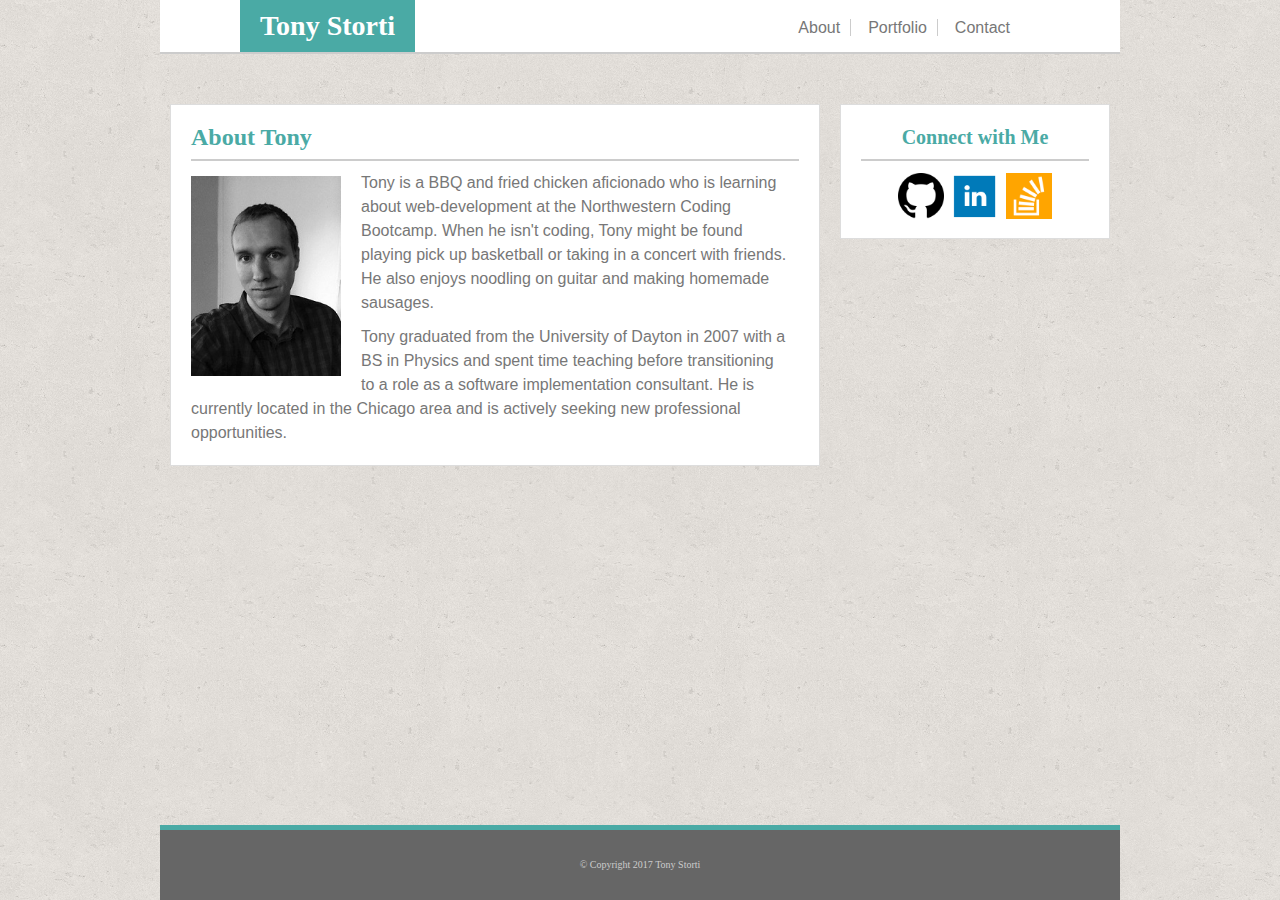
<file: index.html>
<!DOCTYPE html>
<html>
<head>
	<meta charset="UTF-8" />
	<meta name="viewport" content="width=device-width, initial-scale=1">
	<title>Tony Storti</title>
	<!--reset stylesheet courtesy of meyerweb.com-->
	<link rel="stylesheet" type="text/css" href="assets/css/reset.css">
	<link rel="stylesheet" type="text/css" href="assets/css/style.css">
</head>
<body>
	<div class="pageContainer">
		<div class="headerBar">
			<div class="header1 headerFont">Tony Storti</div>
			<div class="nav">
				<a class="navLinks regFont navBorder" href="index.html">About</a>
				<a class="navLinks regFont navBorder" href="portfolio.html">Portfolio</a>
				<a  class="navLinks regFont" href="contact.html">Contact</a>
			</div>
		</div>
		<div class="content">
			<div class="leftSection">
				<div class="header2 headerFont">About Tony</div>
				<img class="profilePic" src="assets/images/headshot.jpg" alt="profile picture">
				<div class="regFont">
					<div class="regFont bio">Tony is a BBQ and fried chicken aficionado who is learning about web-development at the Northwestern Coding Bootcamp.  When he isn't coding, Tony might be found playing pick up basketball or taking in a concert with friends.  He also enjoys noodling on guitar and making homemade sausages.</div>
					<div class="regFont bio">Tony graduated from the University of Dayton in 2007 with a BS in Physics and spent time teaching before transitioning to a role as a software implementation consultant.  He is currently located in the Chicago area and is actively seeking new professional opportunities.</div>
				</div>
			</div>
			<div class="rightSection">
				<div class="header3 headerFont">Connect with Me</div>
					<!--links to professional sites.  images courtesy of www.iconfinder.com-->
					<a href="https://github.com/tstorti"><img class="contactlogo" src="assets/images/githublogo.png" alt="github logo"></a>
					<a href="https://www.linkedin.com/in/tony-storti-60561113b/"><img class="contactlogo" src="assets/images/linkedinlogo.png" alt="linkedin logo"></a>
					<a href="http://stackoverflow.com/users/7716163/tony-storti"><img class="contactlogo" src="assets/images/stackoverflowlogo.png" alt= "stackoverflow logo"></a>
			</div>
		</div>
		<br>
		<div class="footer">&copy; Copyright 2017 Tony Storti</div>
	</div>
</body>
</html>
</file>
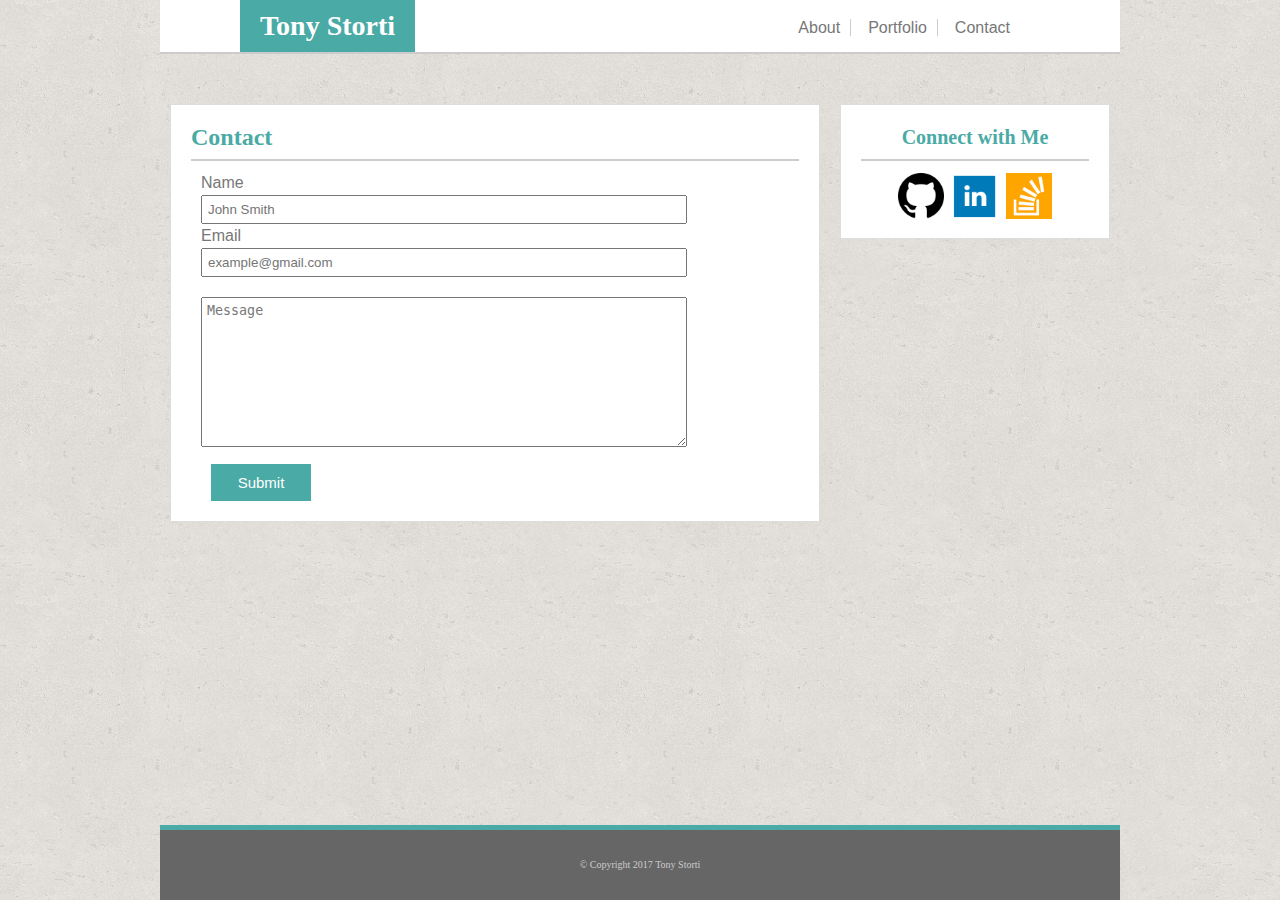
<file: contact.html>
<!DOCTYPE html>
<html>
<head>
	<meta charset="UTF-8" />
	<meta name="viewport" content="width=device-width, initial-scale=1">
	<title>Tony Storti</title>
	<!--reset stylesheet courtesy of meyerweb.com-->
	<link rel="stylesheet" type="text/css" href="assets/css/reset.css">
	<link rel="stylesheet" type="text/css" href="assets/css/style.css">
</head>
<body>
	<div class="pageContainer">
		<div class="headerBar">
			<div class="header1 headerFont">Tony Storti</div>
			<div class="nav">
				<a class="navLinks regFont navBorder" href="index.html">About</a>
				<a class="navLinks regFont navBorder" href="portfolio.html">Portfolio</a>
				<a  class="navLinks regFont" href="contact.html">Contact</a>
			</div>
		</div>
		<div class="content">
			<div class="leftSection">
				<div class="header2 headerFont">Contact</div>
				<!--Still need to configure action settings to have contact form create email-->
				<form class="contactForm" action="#" method="post" enctype="text/plain">
					<div class="regFont">Name</div>
					<input type="text" class="contactForm1" placeholder="John Smith">
					<div class="regFont">Email</div>
					<input type="text" class="contactForm1" placeholder=example@gmail.com>
					<textarea class="contactForm2">Message</textarea>
					<div>
						<button class="contactSubmit">Submit</button>
					</div>
				</form>
			</div>
			<div class="rightSection">
				<div class="header3 headerFont">Connect with Me</div>
					<!--links to professional sites.  images courtesy of www.iconfinder.com-->
					<a href="https://github.com/tstorti"><img class="contactlogo" src="assets/images/githublogo.png" alt="github logo"></a>
					<a href="https://www.linkedin.com/in/tony-storti-60561113b/"><img class="contactlogo" src="assets/images/linkedinlogo.png" alt="linkedin logo"></a>
					<a href="http://stackoverflow.com/users/7716163/tony-storti"><img class="contactlogo" src="assets/images/stackoverflowlogo.png" alt= "stackoverflow logo"></a>
			</div>
		</div>
		<div class="footer">&copy; Copyright 2017 Tony Storti</div>
	</div>
</body>
</html>
</file>
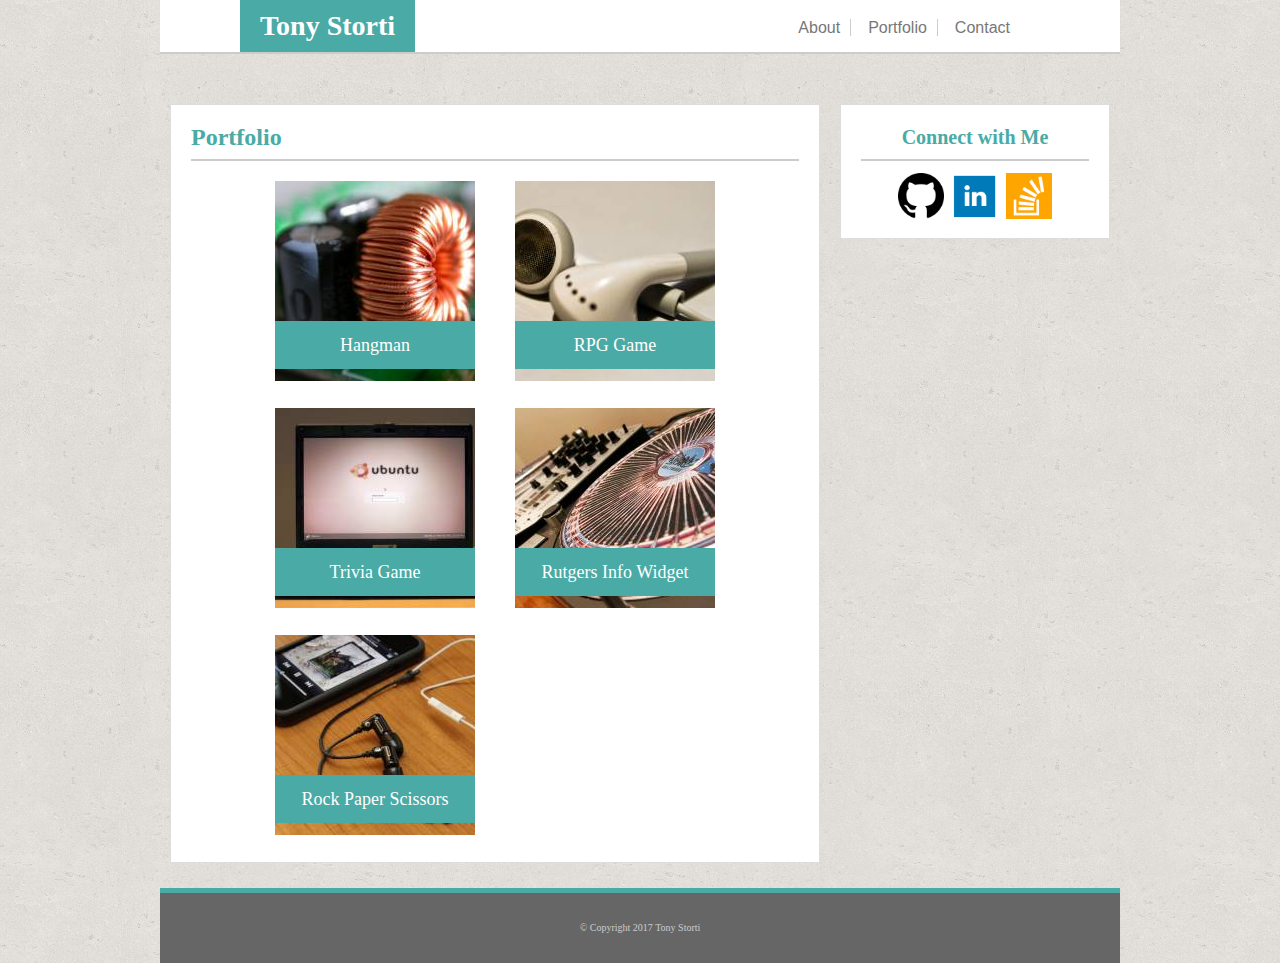
<file: portfolio.html>
<!DOCTYPE html>
<html>
<head>
	<meta charset="UTF-8" />
	<meta name="viewport" content="width=device-width, initial-scale=1">
	<title>Tony Storti</title>
	<!--reset stylesheet courtesy of meyerweb.com-->
	<link rel="stylesheet" type="text/css" href="assets/css/reset.css">
	<link rel="stylesheet" type="text/css" href="assets/css/style.css">
</head>
<body>
	<div class="pageContainer">
		<div class="headerBar">
			<div class="header1 headerFont">Tony Storti</div>
			<div class="nav">
				<a class="navLinks regFont navBorder" href="index.html">About</a>
				<a class="navLinks regFont navBorder" href="portfolio.html">Portfolio</a>
				<a  class="navLinks regFont" href="contact.html">Contact</a>
			</div>
		</div>
		<div class="content">
			<div class="leftSection">
				<div class="header2 headerFont">Portfolio</div>
				<div class="portfolio">
					<!--using placeholder url for links to projects, these projects haven't been completed yet-->
					<!--placeholder images courtesy of LoremPixel-->
					<div class="portfolioElement">
						<img src="assets/images/placeholder1.jpg" alt="placeholder image">
						<a href="#"><div class="header4 headerFont">Hangman</div></a>
					</div>
					<div class="portfolioElement">
						<img src="assets/images/placeholder2.jpg" alt="placeholder image">
						<a href="#"><div class="header4 headerFont">RPG Game</div></a>
					</div>
					<div class="portfolioElement">
						<img src="assets/images/placeholder3.jpg" alt="placeholder image">
						<a href="#"><div class="header4 headerFont">Trivia Game</div></a>
					</div>
					<div class="portfolioElement">
						<img src="assets/images/placeholder4.jpg" alt="placeholder image">
						<a href="#"><div class="header4 headerFont">Rutgers Info Widget</div></a>
					</div>
					<div class="portfolioElement">
						<img src="assets/images/placeholder5.jpg" alt="placeholder image">
						<a href="#"><div class="header4 headerFont">Rock Paper Scissors</div></a>
					</div>
				</div>
			</div>
			<div class="rightSection">
				<div class="header3 headerFont">Connect with Me</div>
					<!--links to professional sites.  images courtesy of www.iconfinder.com-->
					<a href="https://github.com/tstorti"><img class="contactlogo" src="assets/images/githublogo.png" alt="github logo"></a>
					<a href="https://www.linkedin.com/in/tony-storti-60561113b/"><img class="contactlogo" src="assets/images/linkedinlogo.png" alt="linkedin logo"></a>
					<a href="http://stackoverflow.com/users/7716163/tony-storti"><img class="contactlogo" src="assets/images/stackoverflowlogo.png" alt= "stackoverflow logo"></a>
			</div>
		</div>
		<div class="footer">&copy; Copyright 2017 Tony Storti</div>
	</div>

</body>
</html>
</file>
<file: assets/css/style.css>
*{
	box-sizing: border-box;
}

body{
	/* Background pattern from Subtle Patterns */
	background-image: url(../images/cork-wallet.png);
}

html{
	position:relative;
	min-height: 100%;
}

.bio{
	margin-bottom: 1.25em;
	margin:10px 20px 10px 10px;
}

.content{
	clear:both;
	line-height: 150%;
}

.contactForm{
	padding-left:20px;
}

.contactForm1 {
	width: 80%;
	padding: 5px 5px 5px 5px;
	color: #777777;
}

.contactForm2 {
	width: 80%;
	height: 150px;
	margin-top:20px;
	padding: 5px 5px 5px 5px;
	color: #777777;
	resize: vertical;
}

.contactlogo{
	width:50px;
	padding: 2px;
}

.contactlogo:hover{
	border: 1px solid #666666;
}

.contactSubmit {
	cursor:pointer;
	width:100px;
	border:none;
	background:#4aaaa5;
	color:#ffffff;
	margin:10px 10px 10px 10px;
	padding:10px;
	font-size:15px;
}

.contactSubmit:hover {
	background:#666666;
	-webkit-transition:background 0.3s ease-in-out;
	-moz-transition:background 0.3s ease-in-out;
	transition:background-color 0.3s ease-in-out;
}

.footer{
	clear: both;
	font-size: 10px;
	text-align:center;
	color:#cccccc;
	width: 960px;
	padding-top: 30px;
	padding-bottom: 30px;
	border-top: 5px solid #4aaaa5;
	background-color: #666666;
	position: absolute;
    bottom: 0;
}

.header1{
	float:left;
	font-size: 28px;
	font-weight: bold;
	color: #ffffff;
	margin-left:80px;
	background-color: #4aaaa5;
	padding: 12px 20px 12px 20px;
}

.header2{
	color: #4aaaa5;
	font-size: 24px;
	font-weight: bold;
	margin:10px 10px 10px 10px;
	padding-bottom: 10px;
	border-bottom: 2px solid #cccccc;
}

.header3{
	color: #4aaaa5;
	font-size: 20px;
	font-weight: bold;
	margin:10px 10px 10px 10px;
	padding-bottom: 10px;
	border-bottom: 2px solid #cccccc;
}

.header4{
	float:left;
	font-size: 18px;
	color: #ffffff;
	background-color: #4aaaa5;
	padding: 12px 0px 12px 0px;
	width: 200px;
	text-align: center;
	position: absolute;
	top:150px;
	left:20px;
}

.header4:hover{
	text-decoration: underline;
}

.headerBar{
	font-size: 28px;
	width: 960px;
	background-color: #ffffff;
	border-bottom: 2px solid #cccccc;
	float:left;
}

.headerFont{
	font-family: 'Georgia', Times, Times New Roman, serif;
}

.leftSection{
	float: left;
	width: 650px;
	background-color:#ffffff;
	border: 1px solid #dddddd;
	margin:50px 10px 100px 10px;
	padding: 10px 10px 10px 10px;
}

.nav{
	float:right;
	font-size: 28px;
	margin-right:80px;
	padding: 10px 20px 10px 20px;
}

.navBorder{
	border-right: 1px solid #cccccc;
}

.navLinks{
	padding-right: 10px;
	padding-left:10px;
	text-decoration: none;
}

.navLinks:hover{
	text-decoration: underline;
}

.pageContainer{
	width: 960px;
	margin:0 auto;
}

.portfolio{
	width:480px;
	margin:0 auto;
}

.portfolioElement{
	padding: 10px 20px 10px 20px;
	position:relative;
	float:left;
}

.profilePic{
	float: left;
	width: 150px;
	margin:5px 20px 10px 10px;
}

.regFont{
	font-family: 'Arial', 'Helvetica Neue', Helvetica, sans-serif;
	color: #777777;
	font-size: 16px;
	line-height: 150%;
}

.rightSection{
	float: right;
	text-align: center;
	width: 270px;
	background-color:#ffffff;
	border: 1px solid #dddddd;
	margin:50px 10px 100px 10px;
	padding: 10px 10px 10px 10px;
}

@media (max-width: 980px) {
	
	.footer{
		width: 720px;
	}

	.header1{
		margin-left:40px;
	}
	
	.headerBar{
		width: 720px;
	}

	.leftSection{
		width:360px;
		margin-left:40px;
	}

	.nav{
		margin-right:20px;
	}
		
	.pageContainer{
		width: 720px;
	}

	.portfolioElement{
		margin: 00px 30px 0px 30px;
	}

	.profilePic{
		margin-left:80px;
		margin-right:80px;
		margin-bottom:10px;
	}

	.rightSection{
		width: 240px;
		margin-right:40px;
		margin-bottom:100px;
	}
		
}
@media (max-width: 768px) {
	
	.footer{
		width: 600px;
	}

	.header1{
		margin-left:10px;
	}

	.headerBar{
		width: 600px;
	}

	.leftSection{
		width:560px;
		margin-left:20px;	
	}

	.pageContainer{
		width: 600px;
		margin: 0 auto;
	}

	.portfolio{
		width:520px;
	}

	.portfolioElement{
		margin: 00px 0px 0px 00px;
	}

	.profilePic{
		margin-left:10px;
		margin-right:10px;
	}
	
	.rightSection{
		text-align:left;
		width: 560px;
		margin:10px 20px 100px 20px;
	}
	
}
@media (max-width: 640px) {

	.footer{
		width: 320px;
	}
	
	.header1{
		width: 320px;
		margin-left:0px;
		clear:both;
		text-align:center;
	}

	.headerBar{
		width: 320px;
	}

	.leftSection{
		width:300px;
		margin-left:10px;	
	}
	
	.nav{
		margin-right:0px;
		text-align:center;
		width:300px;
		clear:both;
	}

	.pageContainer{
		width: 320px;
	}
	.portfolio{
		width:260px;
	}

	.portfolioElement{
		margin: 00px 30px 0px 10px;
	}

	.profilePic{
		margin-left:80px;
		margin-right:80px;
		margin-bottom:10px;
	}
		
	.rightSection{
		width: 300px;
		margin:10px 10px 100px 10px;
	}
}
</file>
